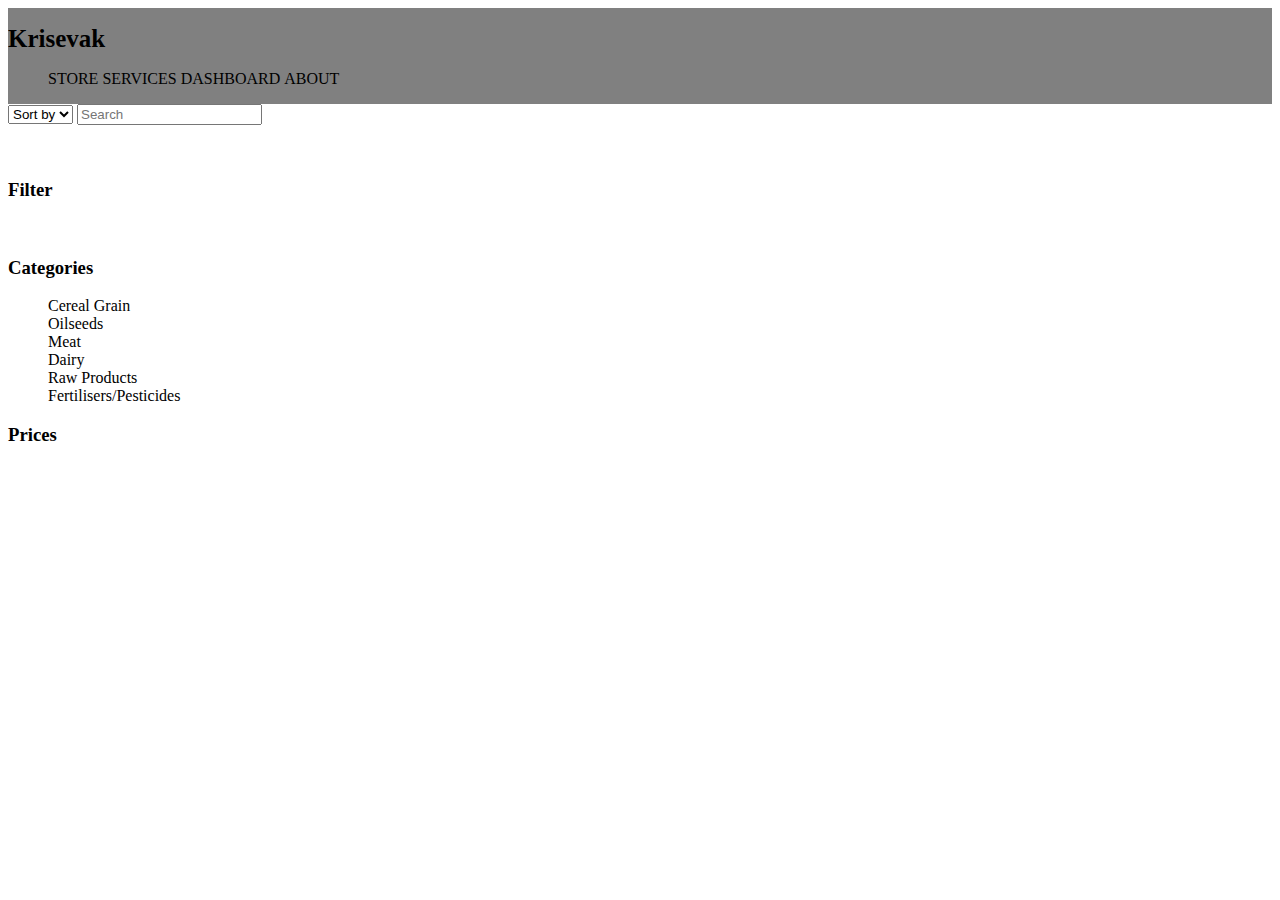
<file: Elektrokeet - IICDC/product listings/Product lisitings.html>
<!DOCTYPE html>
<html>
<head>
    <link rel="stylesheet" href="css/product_listings_css.css">
    <title>Product Listings</title>
</head>

<body>
    <div class="header">
    <h1 class="title">Krisevak</h1>
    <ul id="menu">
        <li>STORE</li>
        <li>SERVICES</li>
        <li>DASHBOARD</li>
        <li>ABOUT</li>
    </ul> 
    </div>
    <div>
        <select name="Sort" id="sort">
            <option value="sortby">Sort by</option>
        </select>
    </form>
    <input type="text" placeholder="Search">
    </div> 
    <br>
    <br>
    <div>
        <h3>Filter</h3>
        <br>

        <h3>Categories</h3>
        <ul id="category" style="list-style-type:none">
            <li>Cereal Grain</li>
            <li>Oilseeds</li>
            <li>Meat</li>
            <li>Dairy</li>
            <li>Raw Products</li>
            <li>Fertilisers/Pesticides</li>
        </ul> 

        <h3>Prices</h3>
    </div>
      
</body>

</html>
</file>
<file: Elektrokeet - IICDC/product listings/css/product_listings_css.css>
ul#menu li {
    display:inline;
  }
.header{
  overflow: hidden;
  background-color: gray;
}
.header .title{
  font-size: 25px;
  font-weight: bold;
  align-items: center;
}
</file>
